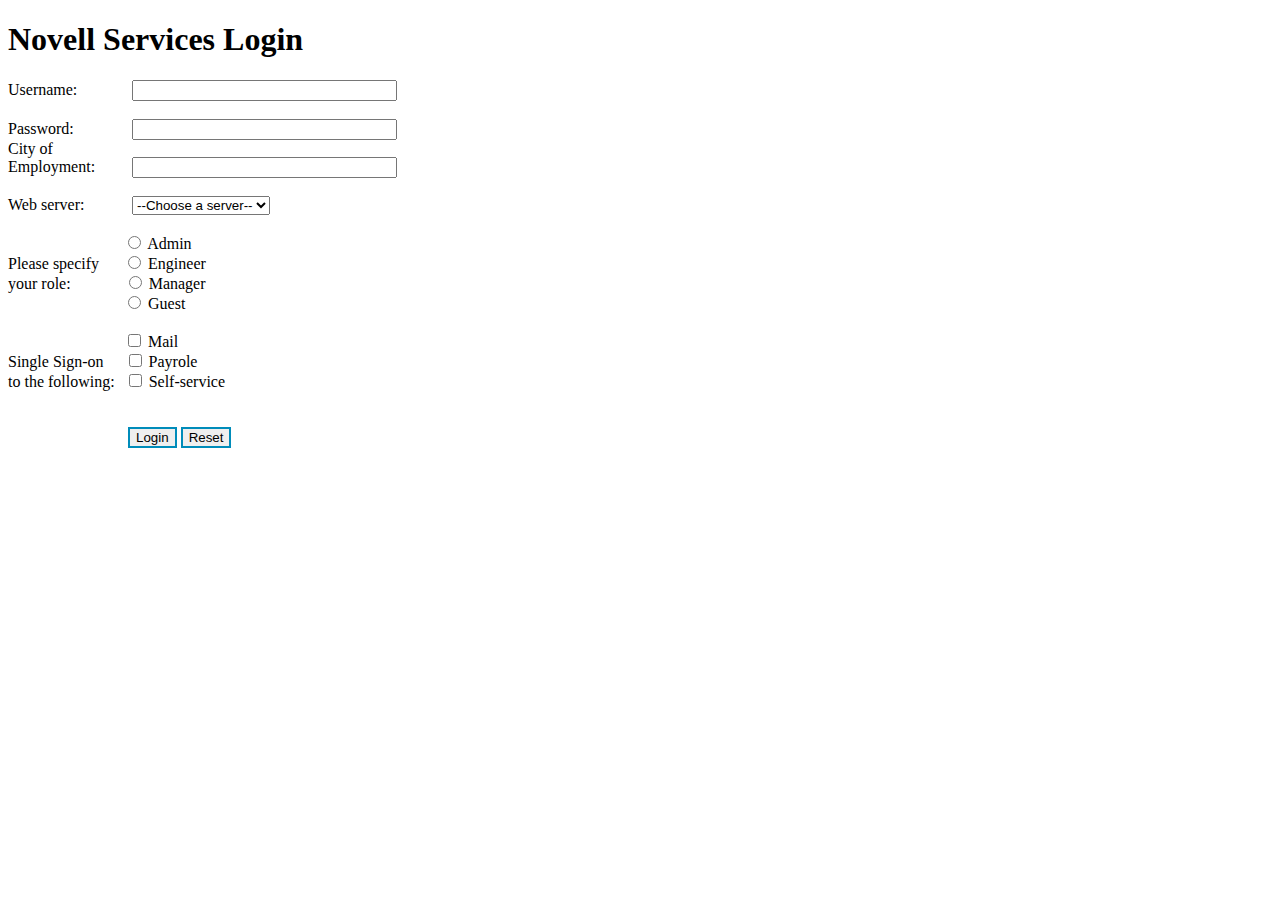
<file: Assigned 2.html>
<!DOCTYPE html>
<html>
  <head>
    <title>Novell Services</title>
    <link rel="stylesheet" href="assign2.css">
  </head>
  <body>
    <h1>Novell Services Login</h1>
    <section class="inputs">
    <form action="https://www.google.com/" method="get">
        <label for="username">Username:</label>
          <input type="text" id="username" name="username"  size="30" required><br><br>
        <label for="password">Password:</label>
          <input type="password" id="pass" name="password" size="30" required><br>
        <label for="place">City of<br>Employment:</label>
          <input type="text" id="place" name="place" size="30" required><br><br>
        <label>Web server:</label>
          <select id="myList">
            <option value="1">--Choose a server--</option>
            <option value="2">Human Resources</option>
            <option value="2">Development</option>
            <option value="3">Accounting</option>
            <option value="5">Sales</option>
          </select>
  </section>
        <br>
          <form>
            <input type="radio" id="admin" name="role" value="admin">
            <label class="radio" for="admin">Admin</label><br>
            <label>Please specify</label>
            <input type="radio" id="engineer" name="role" value="engineer">
            <label class="radio" for="engineer">Engineer</label><br>
            <label>your role:</label>
            <input type="radio" id="manager" name="role" value="manager">
            <label class="radio" for="manager">Manager</label><br>
            <input type="radio" id="guest" name="role" value="guest">
            <label class="radio" for="guest">Guest</label><br>
          </form>
          <br>
          <form>
            <input type="checkbox" id="mail" name="signin" value="mail">
            <label for="mail">Mail</label><br>
            <label>Single Sign-on</label>
            <input type="checkbox" id="payrole" name="signin" value="payrole">
            <label for="payrole">Payrole</label><br>
            <label>to the following:</label>
            <input type="checkbox" id="selfservice" name="signin" value="selfservice">
            <label for="selfservice">Self-service</label><br>
          </form>
        <br>
        <br>
        <button type="submit" name="login" class="button1">Login</button>
        <button type="reset" name="reset" class="button1">Reset</button>
      </form>
    </body>
</html>
</file>
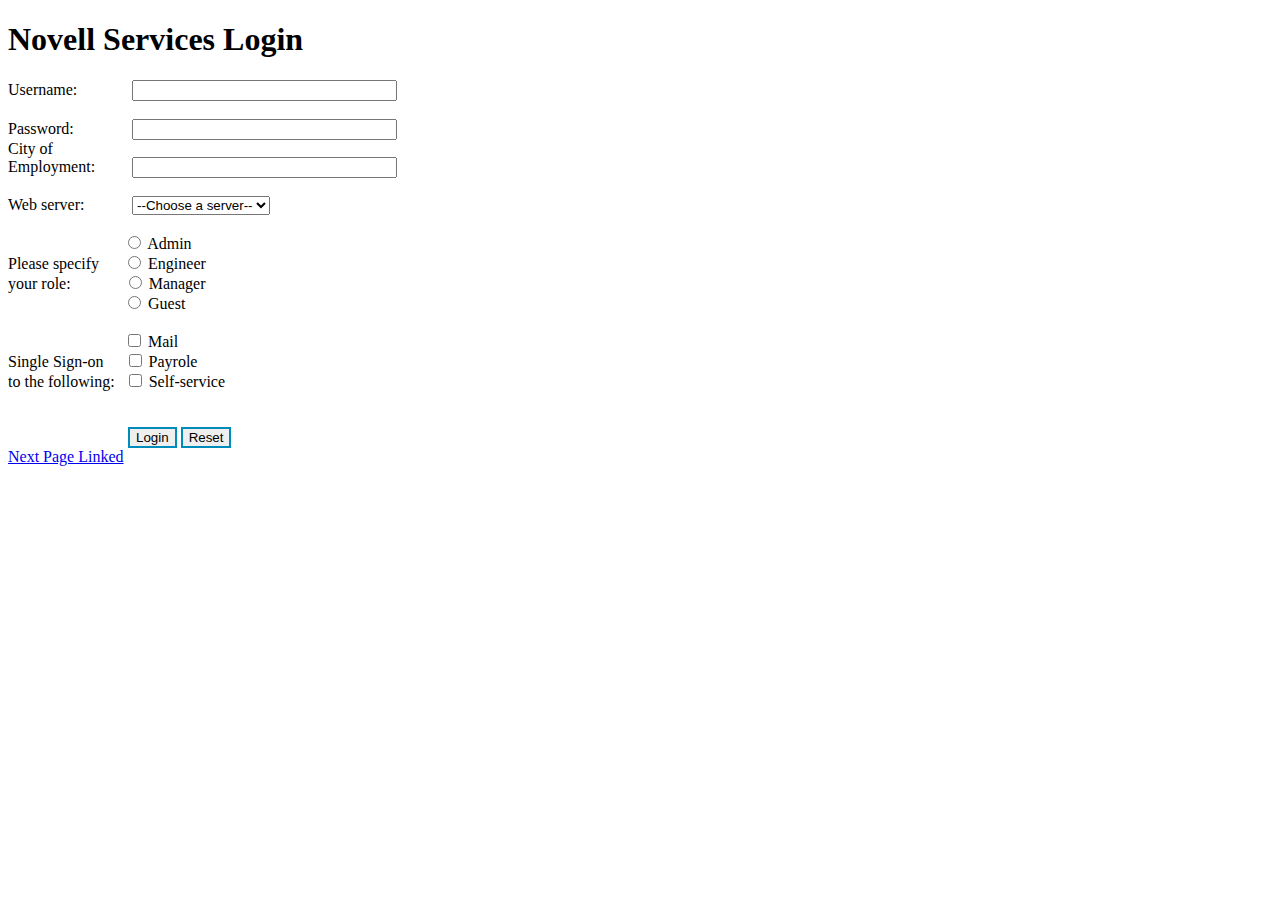
<file: Assigned2.html>
<!DOCTYPE html>
<html>
  <head>
    <title>Novell Services</title>
    <link rel="stylesheet" href="assign2.css">
  </head>
  <body>
    <h1>Novell Services Login</h1>
    <section class="inputs">
    <form action="https://www.google.com/" method="get">
        <label for="username">Username:</label>
          <input type="text" id="username" name="username"  size="30" required><br><br>
        <label for="password">Password:</label>
          <input type="password" id="pass" name="password" size="30" required><br>
        <label for="place">City of<br>Employment:</label>
          <input type="text" id="place" name="place" size="30" required><br><br>
        <label>Web server:</label>
          <select id="myList">
            <option value="1">--Choose a server--</option>
            <option value="2">Human Resources</option>
            <option value="2">Development</option>
            <option value="3">Accounting</option>
            <option value="5">Sales</option>
          </select>
  </section>
        <br>
          <form>
            <input type="radio" id="admin" name="role" value="admin">
            <label class="radio" for="admin">Admin</label><br>
            <label>Please specify</label>
            <input type="radio" id="engineer" name="role" value="engineer">
            <label class="radio" for="engineer">Engineer</label><br>
            <label>your role:</label>
            <input type="radio" id="manager" name="role" value="manager">
            <label class="radio" for="manager">Manager</label><br>
            <input type="radio" id="guest" name="role" value="guest">
            <label class="radio" for="guest">Guest</label><br>
          </form>
          <br>
          <form>
            <input type="checkbox" id="mail" name="signin" value="mail">
            <label for="mail">Mail</label><br>
            <label>Single Sign-on</label>
            <input type="checkbox" id="payrole" name="signin" value="payrole">
            <label for="payrole">Payrole</label><br>
            <label>to the following:</label>
            <input type="checkbox" id="selfservice" name="signin" value="selfservice">
            <label for="selfservice">Self-service</label><br>
          </form>
        <br>
        <br>
        <button type="submit" name="login" class="button1">Login</button>
        <button type="reset" name="reset" class="button1">Reset</button>
      </form>
    <br>
    <a href="Assigned3.html">Next Page Linked</a>
    </body>
</html>
</file>
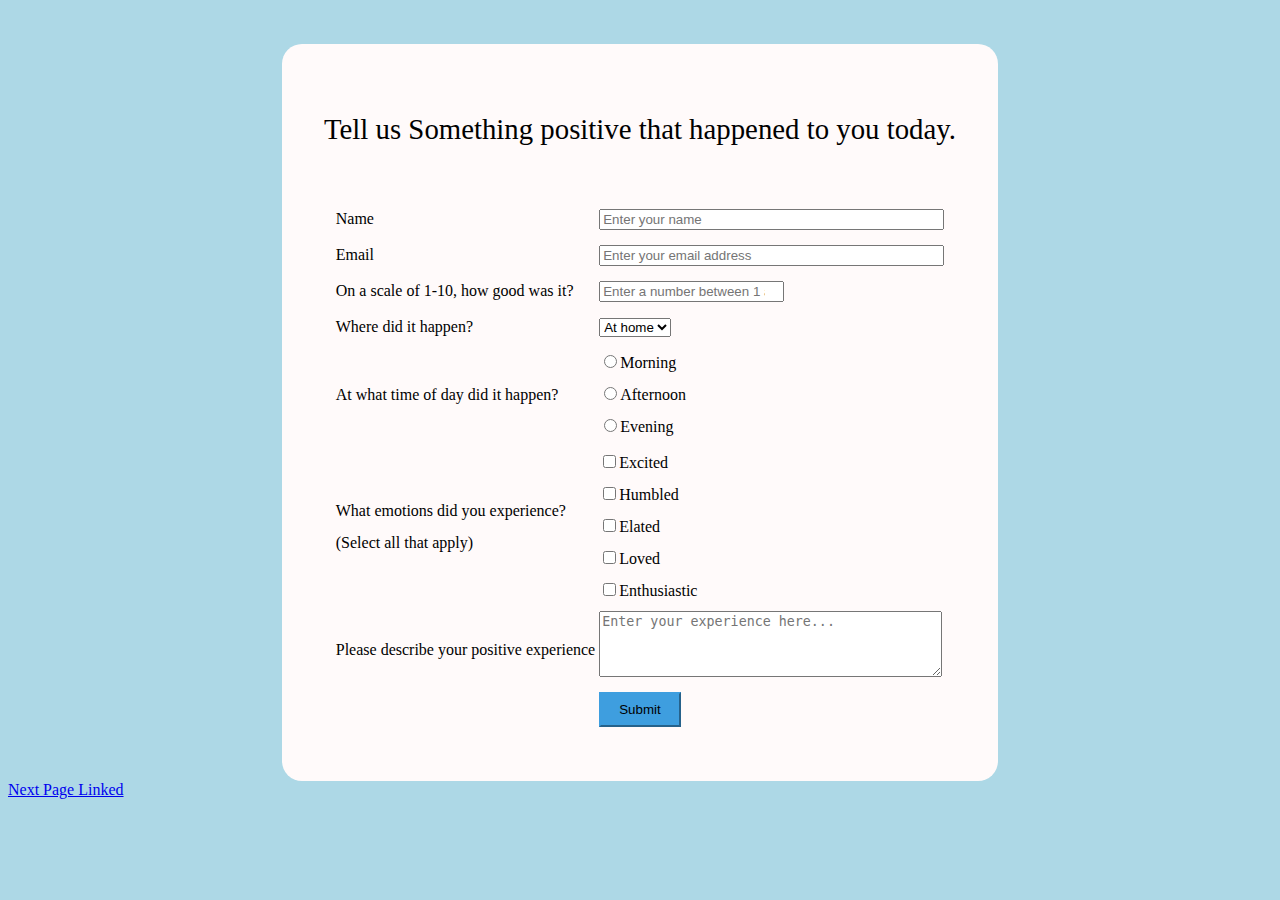
<file: Assigned3.html>
<!DOCTYPE html>
<html>
    <head>
    <style>
    body
    {
        background-color: lightblue;
    }
    table
    {
        background-color: snow;
        padding-top: 1%;
        padding-left: 4%;
        padding-right: 4%;
        padding-bottom: 4%;
        line-height: 200%;
        border-radius: 0px 0px 20px 20px;
    }
    caption
    {
        background-color: snow;
        padding-top: 8%;
        padding-left: 4%;
        padding-right: 4%;
        padding-bottom: 4%;
        line-height: 200%;
        border-radius: 20px 20px 0px 0px ;
    }
    .botton
    {
       
        border:none;
        padding: 15px 32px;
        text-align:center;
        font-size:16px;
    }
    </style>
    </head>
    <body>
        <form>
            <table align="center">
                <caption style="font-size:180%">Tell us Something positive that happened to you today.</caption>
                <tr>
                    <td>Name</td>
                    <td><input type="text" placeholder="Enter your name" size="40" required></td> <br>
                </tr>
                <tr>
                    <td>Email</td>
                    <td><input type="email" placeholder="Enter your email address" size="40" required></td> <br>
                </tr>
                <tr>
                    <td>On a scale of 1-10, how good was it?</td>
                    <td><input type="number" placeholder="Enter a number between 1 and 10" size="40" required></td>
                </tr>
                <tr>
                    <td>Where did it happen?</td>
                    <td>
                        <select>
                            <option value="1">At home</option>
                            <option value="2">At home</option>
                        </select>
                    </td>
                </tr>
                <tr>
                    <td>At what time of day did it happen?</td>
                    <td><input type="radio" name="time" value="morning">Morning<br>
                        <input type="radio" name="time" value="afternoon">Afternoon<br>
                        <input type="radio" name="time" value="evening">Evening
                    </td>
                </tr>
                <tr>
                    <td>What emotions did you experience?<br>(Select all that apply)</td>
                    <td><input type="checkbox">Excited<br>
                        <input type="checkbox">Humbled<br>
                        <input type="checkbox">Elated<br>
                        <input type="checkbox">Loved<br>
                        <input type="checkbox">Enthusiastic
                    </td>
                </tr>
                <tr>
                    <td>Please describe your positive experience</td>
                    <td><textarea placeholder="Enter your experience here..." rows="4" cols="40"></textarea></td>
                </tr>
                <tr>
                    <td></td>
                    <td>
                     <button style="padding: 8px 18px;  background-color:rgb(62, 158, 223); border-color:rgb(62, 158, 223) ;" class="button" type="Submit">Submit</botton>
                    </td>
                </tr>
            </table>
        </form>
        <a href="Assignment4.html">Next Page Linked</a>
    </body>
</html>
</file>
<file: assign2.css>
.inputs label{
    width: 120px;
    display: inline-block;
}

 input[type="radio"]
{
  margin-left: 120px;
}
#manager{
  margin-left: 54px;
}
#engineer{
  margin-left: 25px;
}
#mail{
  margin-left: 120px;
}
#payrole
{
  margin-left: 21px;
}
#selfservice
{
  margin-left: 10px;
}
button[name="login"]{
  margin-left: 120px;
}
.button1 {
  color: black;
  border: 2px solid #008CBA;
}
input[name="signin"]{
    border: 2px solid #008CBA;
}
</file>
